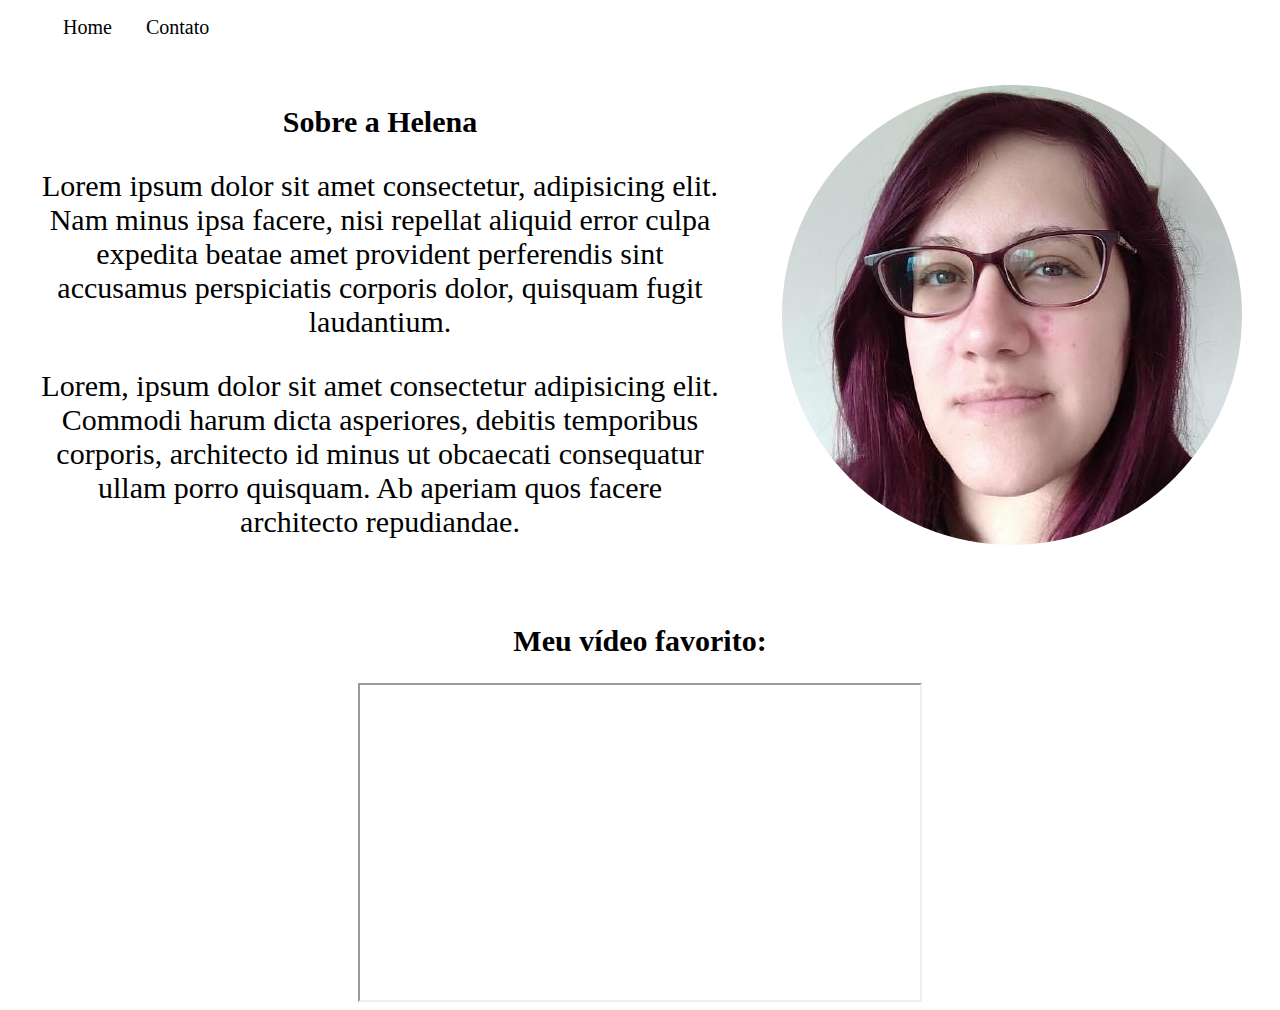
<file: index.html>
<!DOCTYPE html>
<html lang="pt-br">
    <head>
        <meta charset="UTF-8">
        <meta name="viewport" content="width=device-width, initial-scale=1.0">
        <title>Meu perfil</title>
        <link rel="stylesheet" href="/assets/css/style.css">
    </head>
    <body>
        <ul id="menu">
            <li><a href="index.html">Home</a></li>
            <li><a href="contato.html">Contato</a></li>
        </ul>

        <div class="container">
            <div class="padding-30">
                <h1 class="center">Sobre a Helena</h1>

                <p class="center">Lorem ipsum dolor sit amet consectetur, adipisicing elit. Nam minus ipsa facere, nisi repellat aliquid error culpa expedita beatae amet provident perferendis sint accusamus perspiciatis corporis dolor, quisquam fugit laudantium.</p>
                <p class="center">Lorem, ipsum dolor sit amet consectetur adipisicing elit. Commodi harum dicta asperiores, debitis temporibus corporis, architecto id minus ut obcaecati consequatur ullam porro quisquam. Ab aperiam quos facere architecto repudiandae.</p>
            </div>

            <div>
                <img class="profile-picture padding-30" src="assets/img/Foto_Helena.jpeg" alt="Foto da criadora desta página">
            </div>
        </div>
        
        <h2 class="center">Meu vídeo favorito: </h2>
        <div class="container">
            <iframe 
            width="560" 
            height="315" 
            src="https://www.youtube.com/embed/cDnCgmfhO_U?si=waxzy_g1ANG9kz0O" 
            title="YouTube video player" 
            frameborder="1" 
            allow="accelerometer; autoplay; clipboard-write; encrypted-media; gyroscope; picture-in-picture; web-share" 
            referrerpolicy="strict-origin-when-cross-origin" allowfullscreen
            ></iframe>
        </div>
    </body>
</html>
</file>
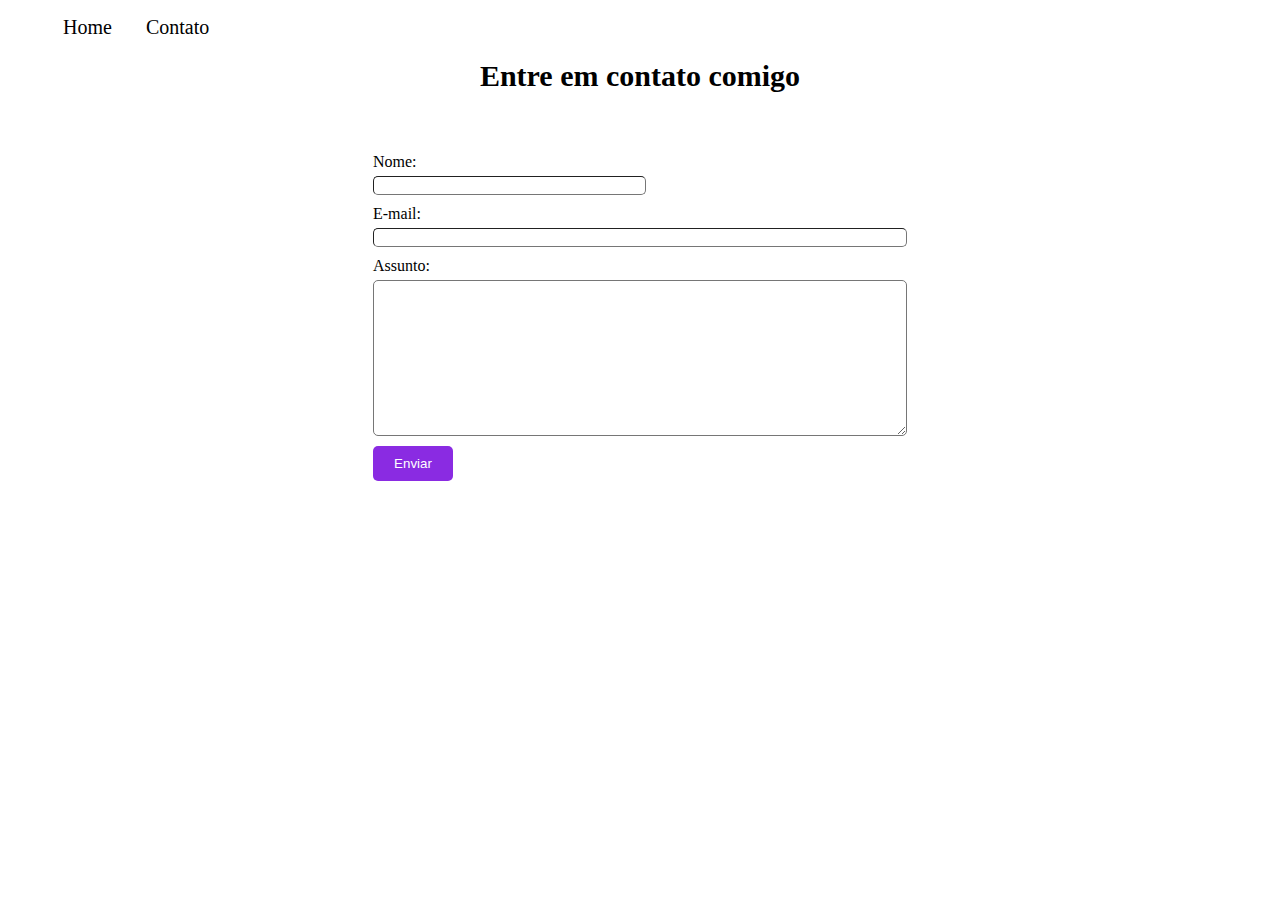
<file: contato.html>
<!DOCTYPE html>
<html lang="pt-br">
    <head>
        <meta charset="UTF-8">
        <meta name="viewport" content="width=device-width, initial-scale=1.0">
        <title>Contato</title>
        <link rel="stylesheet" href="assets/css/style.css">
    </head>
    <body>
        <ul id="menu">
            <li><a href="index.html">Home</a></li>
            <li><a href="contato.html">Contato</a></li>
        </ul>

        <h1 class="center">Entre em contato comigo</h1>

        <div class="container">
            <form class="flex-column padding-30">
                <label class="form-label" for="nome">Nome: </label>
                <input class="form-input" type="text" id="nome" onkeyup="validaNome()">
                <div id="txtNome"></div>
                <label class="form-label" for="email">E-mail: </label>
                <input class="form-input" type="email" id="email" onkeyup="validaEmail()">
                <div id="txtEmail"></div>
                <label class="form-label" for="assunto">Assunto: </label>
                <textarea class="form-input" name="assunto" id="assunto" cols="50" rows="10" onkeyup="validaAssunto()"></textarea>
                <div id="txtAssunto"></div>
                <button class="send-button" onclick="enviar()">Enviar</button>
            </form>
        </div>

        <script src="assets/js/script.js"></script>
    </body>
</html>
</file>
<file: assets/css/style.css>
.center {
    text-align: center;
    font-size: 30px;
}

.container {
    display: flex;
    flex-flow: row;
    justify-content: center;
}

#menu li {
    display: inline;
    padding: 15px;
}

#menu li a {
    text-decoration: none;
    color: #000000;
    font-size: 20px;
}

#menu li a:hover {
    color: blueviolet;
}

.padding-30 {
    padding: 30px;
}

.profile-picture {
    border-radius: 50%;
}

.flex-column {
    display: flex;
    flex-flow: column;
}

.form-label {
    padding: 10px 0 5px 0;
}

.form-input {
    border-radius: 5px;
    border-width: 1px;
    min-width: 528px;
    max-width: 528px;
}

.send-button {
    background-color: blueviolet;
    color: white;
    margin: 10px 0 10px 0;
    border-radius: 5px;
    border-width: 0;
    width: 80px;
    height: 35px;
}

.send-button:hover {
    opacity: 0.7;
    width: 90px;
    height: 45px;
}
</file>
